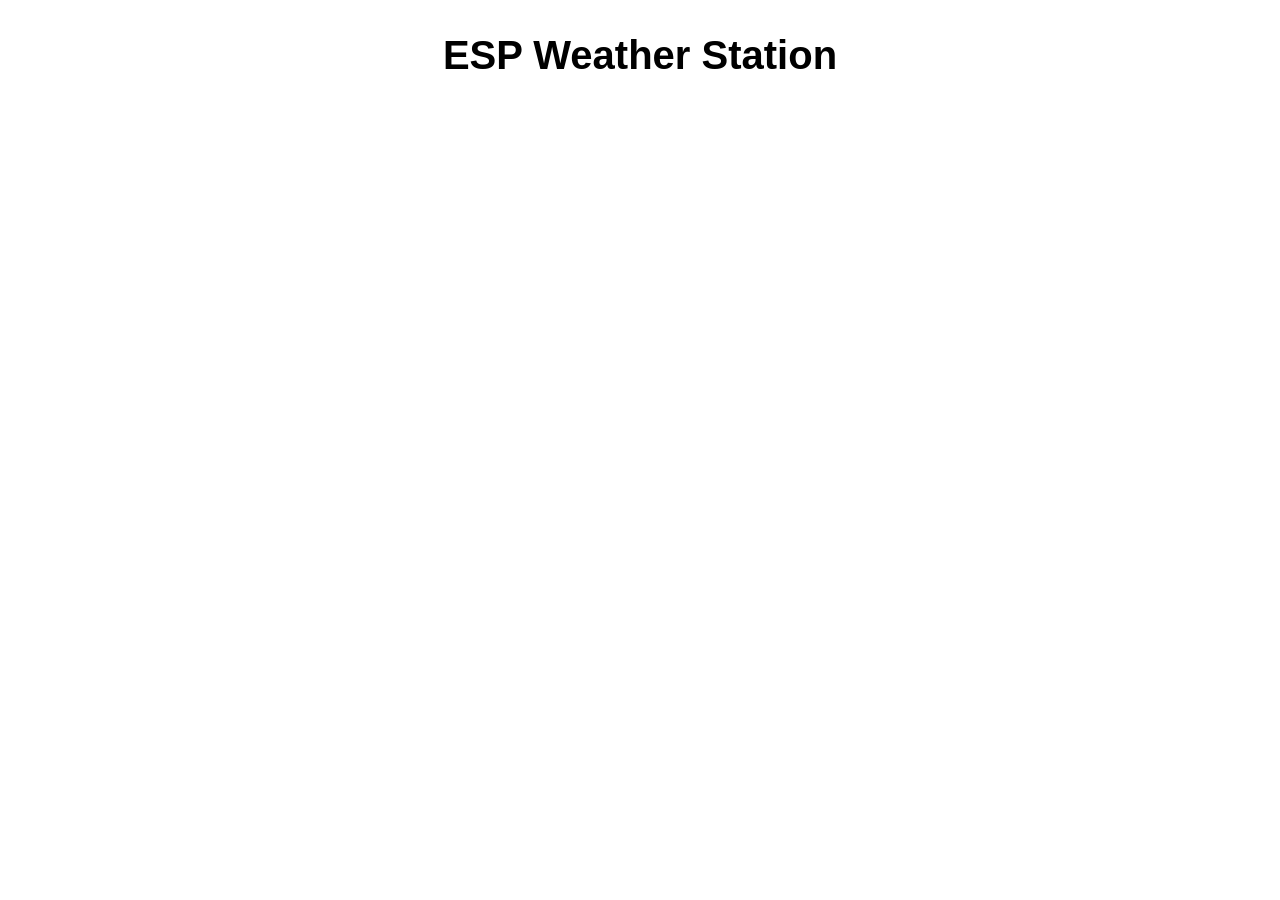
<file: Programas ESP8266/ejemplo ESP32/ESP_Chart_Web_Server/data/index.html>
<!DOCTYPE HTML><html>
<!-- Rui Santos - Complete project details at https://RandomNerdTutorials.com

Permission is hereby granted, free of charge, to any person obtaining a copy
of this software and associated documentation files.
The above copyright notice and this permission notice shall be included in all
copies or substantial portions of the Software. -->
<head>
  <meta name="viewport" content="width=device-width, initial-scale=1">
  <script src="https://code.highcharts.com/highcharts.js"></script>
  <style>
    body {
      min-width: 310px;
    	max-width: 800px;
    	height: 400px;
      margin: 0 auto;
    }
    h2 {
      font-family: Arial;
      font-size: 2.5rem;
      text-align: center;
    }
  </style>
</head>
<body>
  <h2>ESP Weather Station</h2>
  <div id="chart-temperature" class="container"></div>
  <div id="chart-humidity" class="container"></div>
  <div id="chart-pressure" class="container"></div>
</body>
<script>
var chartT = new Highcharts.Chart({
  chart:{ renderTo : 'chart-temperature' },
  title: { text: 'BME280 Temperature' },
  series: [{
    showInLegend: false,
    data: []
  }],
  plotOptions: {
    line: { animation: false,
      dataLabels: { enabled: true }
    },
    series: { color: '#059e8a' }
  },
  xAxis: { type: 'datetime',
    dateTimeLabelFormats: { second: '%H:%M:%S' }
  },
  yAxis: {
    title: { text: 'Temperature (Celsius)' }
    //title: { text: 'Temperature (Fahrenheit)' }
  },
  credits: { enabled: false }
});
setInterval(function ( ) {
  var xhttp = new XMLHttpRequest();
  xhttp.onreadystatechange = function() {
    if (this.readyState == 4 && this.status == 200) {
      var x = (new Date()).getTime(),
          y = parseFloat(this.responseText);
      //console.log(this.responseText);
      if(chartT.series[0].data.length > 40) {
        chartT.series[0].addPoint([x, y], true, true, true);
      } else {
        chartT.series[0].addPoint([x, y], true, false, true);
      }
    }
  };
  xhttp.open("GET", "/temperature", true);
  xhttp.send();
}, 30000 ) ;

var chartH = new Highcharts.Chart({
  chart:{ renderTo:'chart-humidity' },
  title: { text: 'BME280 Humidity' },
  series: [{
    showInLegend: false,
    data: []
  }],
  plotOptions: {
    line: { animation: false,
      dataLabels: { enabled: true }
    }
  },
  xAxis: {
    type: 'datetime',
    dateTimeLabelFormats: { second: '%H:%M:%S' }
  },
  yAxis: {
    title: { text: 'Humidity (%)' }
  },
  credits: { enabled: false }
});
setInterval(function ( ) {
  var xhttp = new XMLHttpRequest();
  xhttp.onreadystatechange = function() {
    if (this.readyState == 4 && this.status == 200) {
      var x = (new Date()).getTime(),
          y = parseFloat(this.responseText);
      //console.log(this.responseText);
      if(chartH.series[0].data.length > 40) {
        chartH.series[0].addPoint([x, y], true, true, true);
      } else {
        chartH.series[0].addPoint([x, y], true, false, true);
      }
    }
  };
  xhttp.open("GET", "/humidity", true);
  xhttp.send();
}, 30000 ) ;

var chartP = new Highcharts.Chart({
  chart:{ renderTo:'chart-pressure' },
  title: { text: 'BME280 Pressure' },
  series: [{
    showInLegend: false,
    data: []
  }],
  plotOptions: {
    line: { animation: false,
      dataLabels: { enabled: true }
    },
    series: { color: '#18009c' }
  },
  xAxis: {
    type: 'datetime',
    dateTimeLabelFormats: { second: '%H:%M:%S' }
  },
  yAxis: {
    title: { text: 'Pressure (hPa)' }
  },
  credits: { enabled: false }
});
setInterval(function ( ) {
  var xhttp = new XMLHttpRequest();
  xhttp.onreadystatechange = function() {
    if (this.readyState == 4 && this.status == 200) {
      var x = (new Date()).getTime(),
          y = parseFloat(this.responseText);
      //console.log(this.responseText);
      if(chartP.series[0].data.length > 40) {
        chartP.series[0].addPoint([x, y], true, true, true);
      } else {
        chartP.series[0].addPoint([x, y], true, false, true);
      }
    }
  };
  xhttp.open("GET", "/pressure", true);
  xhttp.send();
}, 30000 ) ;
</script>
</html>
</file>
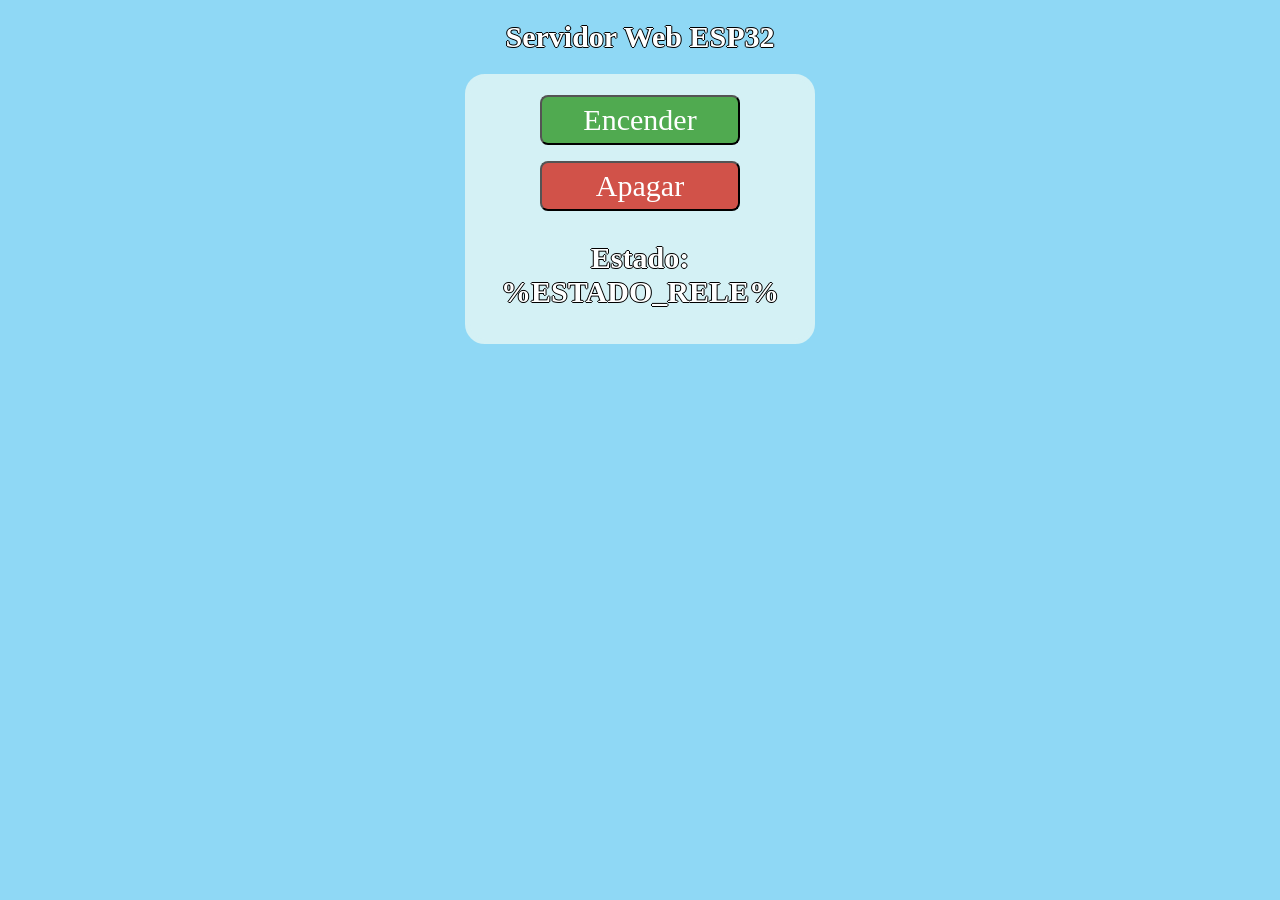
<file: Programas ESP8266/ejemplo ESP32/wifimanager_asyncro_esp32/data/index.html>
<!DOCTYPE html>
<html lang="en">
<head>
    <meta charset="UTF-8">
    <meta name="viewport" content="width=device-width, initial-scale=1.0">
    
    <title>Servidor Web Esp32</title>
    <link rel="stylesheet" href="estilos.css">
</head>
<body>
    <h1 class="titulo">Servidor Web ESP32</h1>

    <div class="caja">
        <p><button class="button button2" onclick=location.href="/Habit_1_ON"> Encender</button></p> 
        <p><button class="button" onclick=location.href="/Habit_1_OFF" >Apagar</button></p> 
        <p class="titulo">Estado: %ESTADO_RELE%</p>
    </div>
        
</body>
</html>
</file>
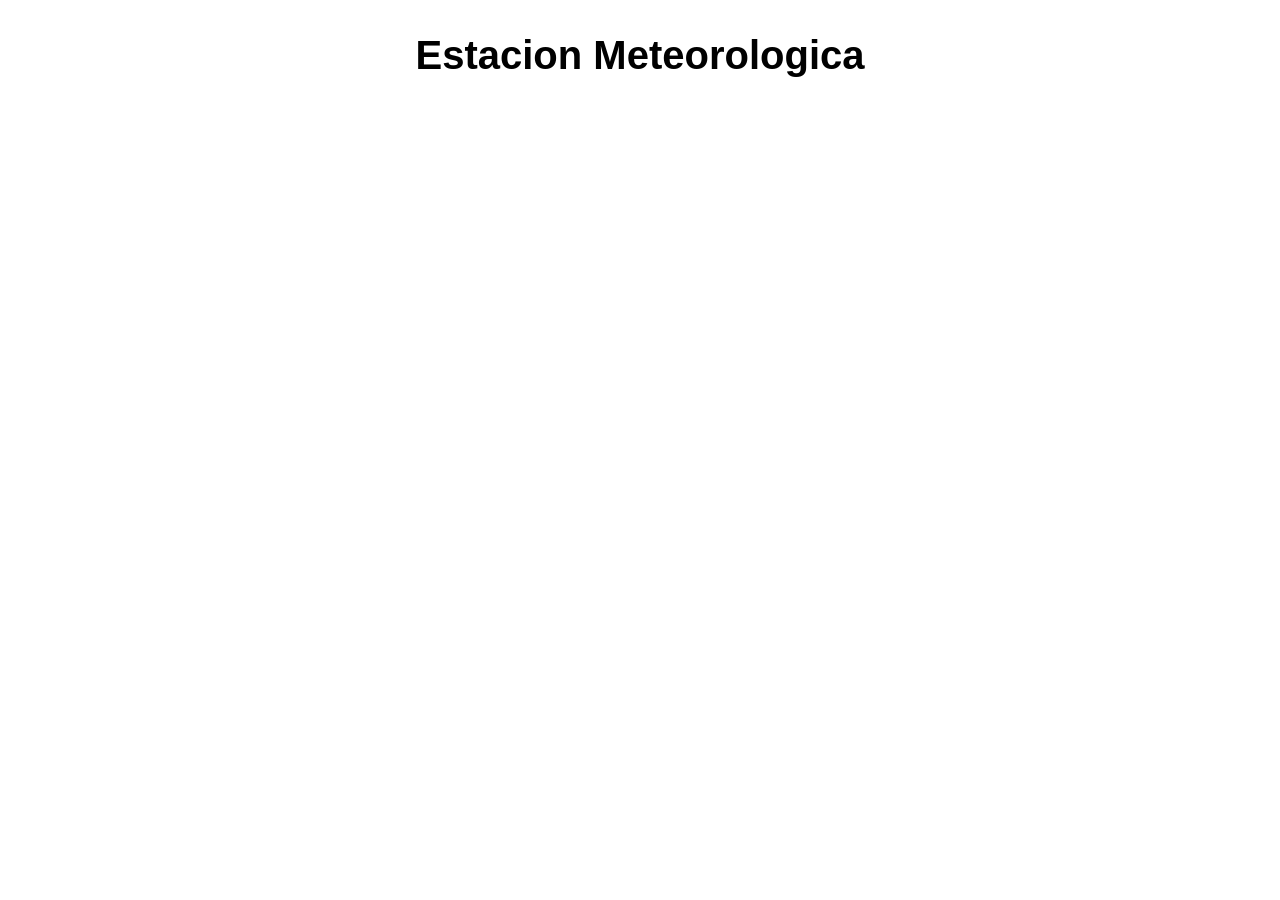
<file: Programas ESP8266/ejemplo ESP32/wifimanager_asyncro_esp32_sensor/data/index.html>
<!DOCTYPE HTML><html>
<!-- Rui Santos - Complete project details at https://RandomNerdTutorials.com

Permission is hereby granted, free of charge, to any person obtaining a copy
of this software and associated documentation files.
The above copyright notice and this permission notice shall be included in all
copies or substantial portions of the Software. -->
<head>
  <meta name="viewport" content="width=device-width, initial-scale=1">
  <!--<meta HTTP-EQUIV="Refresh" CONTENT="1">-->
  <script src="https://code.highcharts.com/highcharts.js"></script>
  <style>
    body {
      min-width: 310px;
    	max-width: 800px;
    	height: 400px;
      margin: 0 auto;
    }
    h2 {
      font-family: Arial;
      font-size: 2.5rem;
      text-align: center;
    }
  </style>
</head>
<body>
  <h2>Estacion Meteorologica</h2>
  <div id="chart-temperature" class="container"></div>
</body>
<script>
var chartT = new Highcharts.Chart({
  chart:{ renderTo : 'chart-temperature' },
  title: { text: 'Temperatura' },
  series: [{
    showInLegend: false,
    data: []
  }],
  plotOptions: {
    line: { animation: false,
      dataLabels: { enabled: true }
    },
    series: { color: '#059e8a' }
  },
  xAxis: { title: { text: 'Tiempo - Hora' } , type: 'datetime',
    
    dateTimeLabelFormats: { second: '%H:%M:%S' }
  },
  yAxis: {
    title: { text: 'Temperatura (Celsius)' }
    //title: { text: 'Temperature (Fahrenheit)' }
  },
  credits: { enabled: false }
});
setInterval(function ( ) {
  var xhttp = new XMLHttpRequest();
  xhttp.onreadystatechange = function() {
    if (this.readyState == 4 && this.status == 200) {
      var x = (new Date()).getTime(),
          y = parseFloat(this.responseText);
      //console.log(this.responseText);
      if(chartT.series[0].data.length > 40) {
        chartT.series[0].addPoint([x, y], true, true, true);
      } else {
        chartT.series[0].addPoint([x, y], true, false, true);
      }
    }
  };
  xhttp.open("GET", "/temperature", true);
  xhttp.send();
}, 5000 ) ;  //  controla en tiempo de actualizacion de datos en miles de segundo


</script>
</html>
</file>
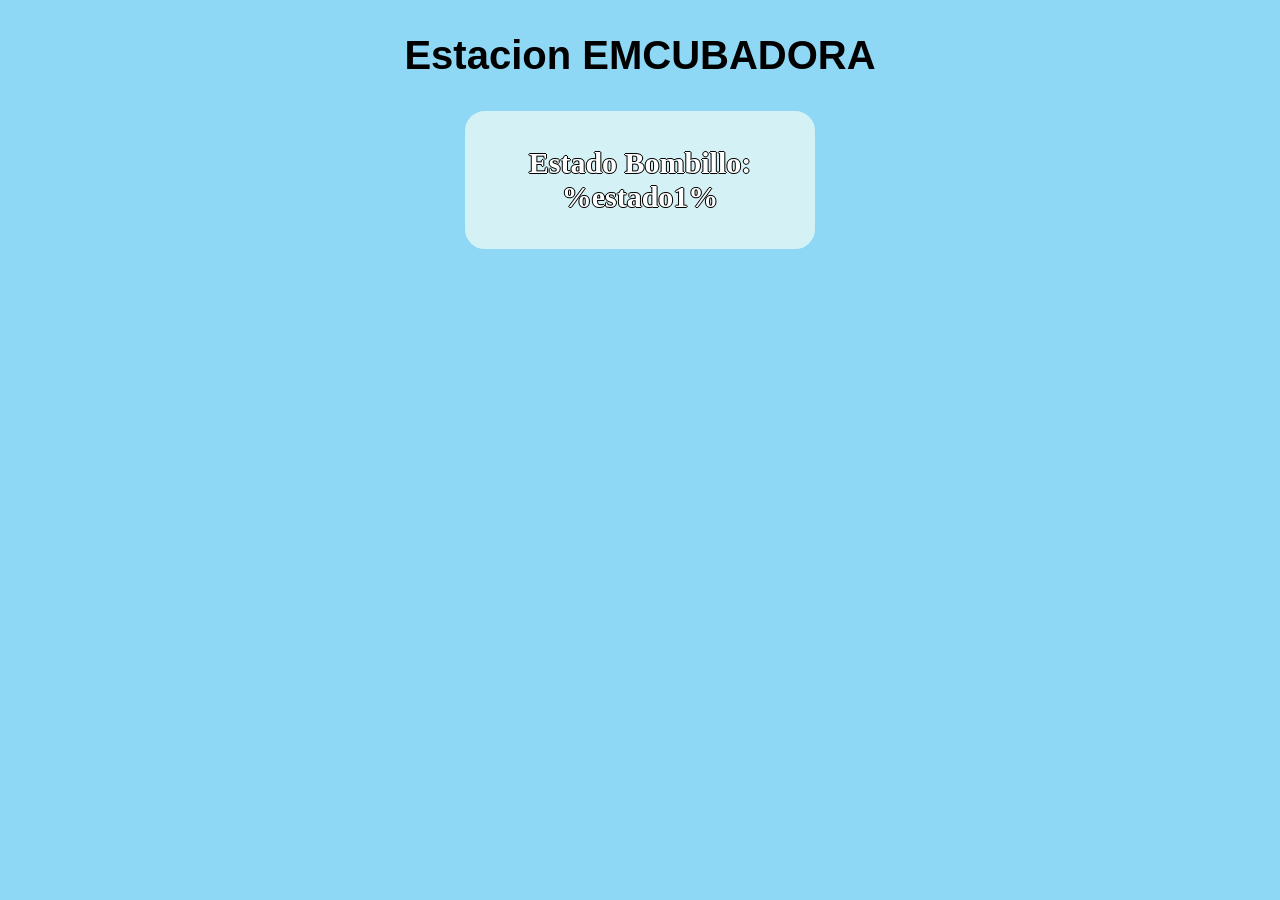
<file: Programas ESP8266/ejemplo ESP8266/esp8266_sensor_DHT_encubadora_lcd_i2c/data/index.html>
<!DOCTYPE HTML>
<html lang="en"></html>
<!-- Rui Santos - Complete project details at https://RandomNerdTutorials.com

Permission is hereby granted, free of charge, to any person obtaining a copy
of this software and associated documentation files.
The above copyright notice and this permission notice shall be included in all
copies or substantial portions of the Software. -->
<head>
  <meta charset="UTF-8">
  <meta name="viewport" content="width=device-width, initial-scale=1">
  <link rel="stylesheet" href="estilos.css">
  <!--<meta HTTP-EQUIV="Refresh" CONTENT="1">-->
  <script src="https://code.highcharts.com/highcharts.js"></script>
  <style>
    body {
      min-width: 310px;
    	max-width: 800px;
    	height: 400px;
      margin: 0 auto;
    }
    h2 {
      font-family: Arial;
      font-size: 2.5rem;
      text-align: center;
    }
  </style>
</head>
<body>
  <h2>Estacion EMCUBADORA</h2>
  <div class="caja">
    <p class="titulo">Estado Bombillo: %estado1%</p>
  </div>
  <div id="chart-temperature" class="container"></div>
  <div id="chart-humidity" class="container"></div>
</body>
<script>
var chartT = new Highcharts.Chart({
  chart:{ renderTo : 'chart-temperature' },
  title: { text: 'Temperatura' },
  series: [{
    showInLegend: false,
    data: []
  }],
  plotOptions: {
    line: { animation: false,
      dataLabels: { enabled: true }
    },
    series: { color: '#059e8a' }
  },
  xAxis: { title: { text: 'Tiempo - Hora' } , type: 'datetime',
    
    dateTimeLabelFormats: { second: '%H:%M:%S' }
  },
  yAxis: {
    title: { text: 'Temperatura (Celsius)' }
    //title: { text: 'Temperature (Fahrenheit)' }
  },
  credits: { enabled: false }
});
setInterval(function ( ) {
  var xhttp = new XMLHttpRequest();
  xhttp.onreadystatechange = function() {
    if (this.readyState == 4 && this.status == 200) {
      var x = (new Date()).getTime(),
          y = parseFloat(this.responseText);
      //console.log(this.responseText);
      if(chartT.series[0].data.length > 40) {
        chartT.series[0].addPoint([x, y], true, true, true);
      } else {
        chartT.series[0].addPoint([x, y], true, false, true);
      }
    }
  };
  xhttp.open("GET", "/temperature", true,);
  xhttp.send();
}, 5000 ) ;  //  controla en tiempo de actualizacion de datos en miles de segundo

var chartH = new Highcharts.Chart({
  chart:{ renderTo:'chart-humidity' },
  title: { text: 'Humidity' },
  series: [{
    showInLegend: false,
    data: []
  }],
  plotOptions: {
    line: { animation: false,
      dataLabels: { enabled: true }
    }
  },
  xAxis: {title: { text: 'Tiempo - Hora' },type: 'datetime',
    dateTimeLabelFormats: { second: '%H:%M:%S' }
  },
  yAxis: {
    title: { text: 'Humedad (%)' }
  },
  credits: { enabled: false }
});
setInterval(function ( ) {
  var xhttp = new XMLHttpRequest();
  xhttp.onreadystatechange = function() {
    if (this.readyState == 4 && this.status == 200) {
      var x = (new Date()).getTime(),
          y = parseFloat(this.responseText);
      //console.log(this.responseText);
      if(chartH.series[0].data.length > 40) {
        chartH.series[0].addPoint([x, y], true, true, true);
      } else {
        chartH.series[0].addPoint([x, y], true, false, true);
      }
    }
  };
  xhttp.open("GET", "/humidity", true);
  xhttp.send();
}, 5000 ) ;


</script>
</html>
</file>
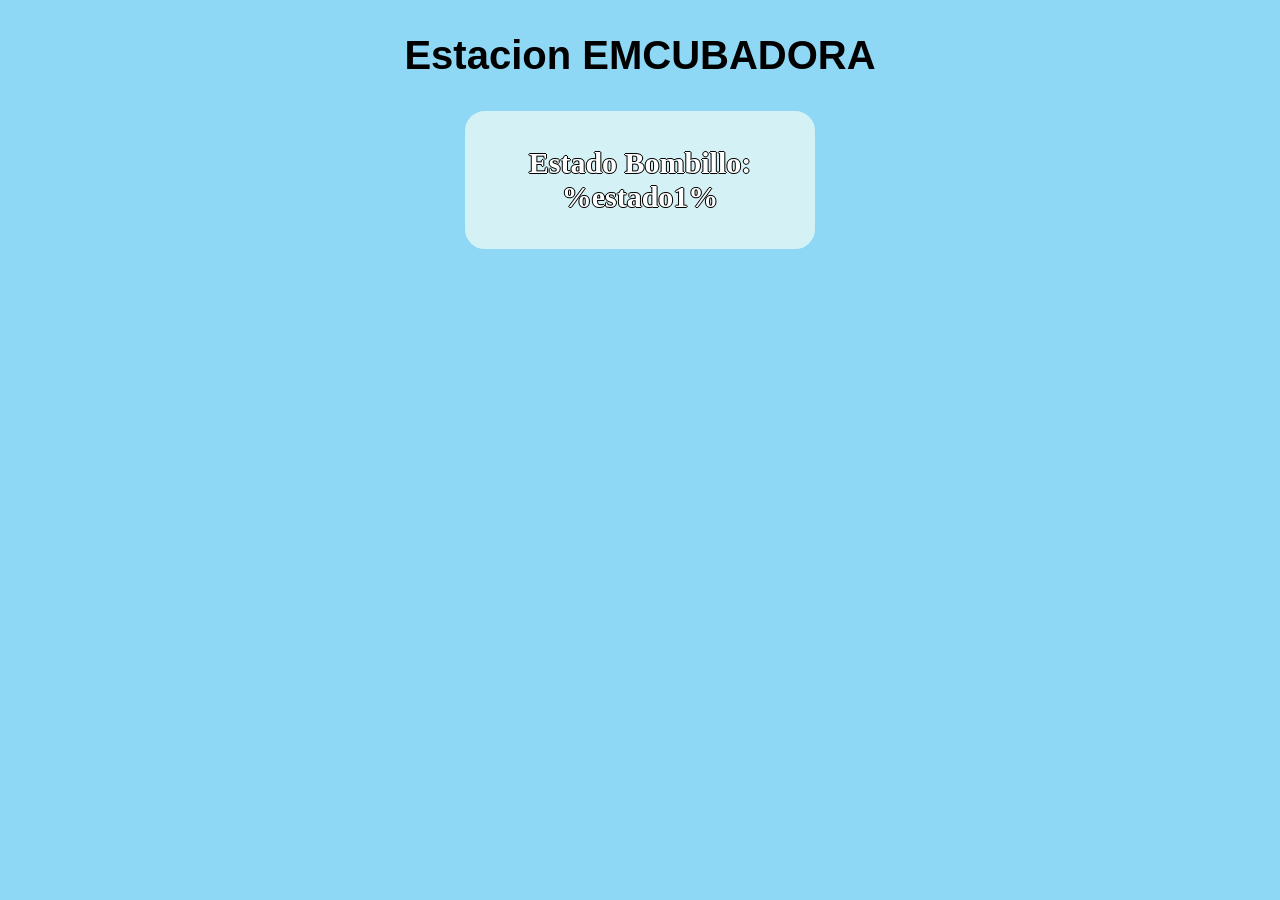
<file: Programas ESP8266/ejemplo ESP8266/esp8266_sensor_encubadora_lcd_i2c/data/index.html>
<!DOCTYPE HTML>
<html lang="en"></html>
<!-- Rui Santos - Complete project details at https://RandomNerdTutorials.com

Permission is hereby granted, free of charge, to any person obtaining a copy
of this software and associated documentation files.
The above copyright notice and this permission notice shall be included in all
copies or substantial portions of the Software. -->
<head>
  <meta charset="UTF-8">
  <meta name="viewport" content="width=device-width, initial-scale=1">
  <link rel="stylesheet" href="estilos.css">
  <!--<meta HTTP-EQUIV="Refresh" CONTENT="1">-->
  <script src="https://code.highcharts.com/highcharts.js"></script>
  <style>
    body {
      min-width: 310px;
    	max-width: 800px;
    	height: 400px;
      margin: 0 auto;
    }
    h2 {
      font-family: Arial;
      font-size: 2.5rem;
      text-align: center;
    }
  </style>
</head>
<body>
  <h2>Estacion EMCUBADORA</h2>
  <div class="caja">
    <p class="titulo">Estado Bombillo: %estado1%</p>
  </div>
  <div id="chart-temperature" class="container"></div>
</body>
<script>
var chartT = new Highcharts.Chart({
  chart:{ renderTo : 'chart-temperature' },
  title: { text: 'Temperatura' },
  series: [{
    showInLegend: false,
    data: []
  }],
  plotOptions: {
    line: { animation: false,
      dataLabels: { enabled: true }
    },
    series: { color: '#059e8a' }
  },
  xAxis: { title: { text: 'Tiempo - Hora' } , type: 'datetime',
    
    dateTimeLabelFormats: { second: '%H:%M:%S' }
  },
  yAxis: {
    title: { text: 'Temperatura (Celsius)' }
    //title: { text: 'Temperature (Fahrenheit)' }
  },
  credits: { enabled: false }
});
setInterval(function ( ) {
  var xhttp = new XMLHttpRequest();
  xhttp.onreadystatechange = function() {
    if (this.readyState == 4 && this.status == 200) {
      var x = (new Date()).getTime(),
          y = parseFloat(this.responseText);
      //console.log(this.responseText);
      if(chartT.series[0].data.length > 40) {
        chartT.series[0].addPoint([x, y], true, true, true);
      } else {
        chartT.series[0].addPoint([x, y], true, false, true);
      }
    }
  };
  xhttp.open("GET", "/temperature", true,);
  xhttp.send();
}, 5000 ) ;  //  controla en tiempo de actualizacion de datos en miles de segundo


</script>
</html>
</file>
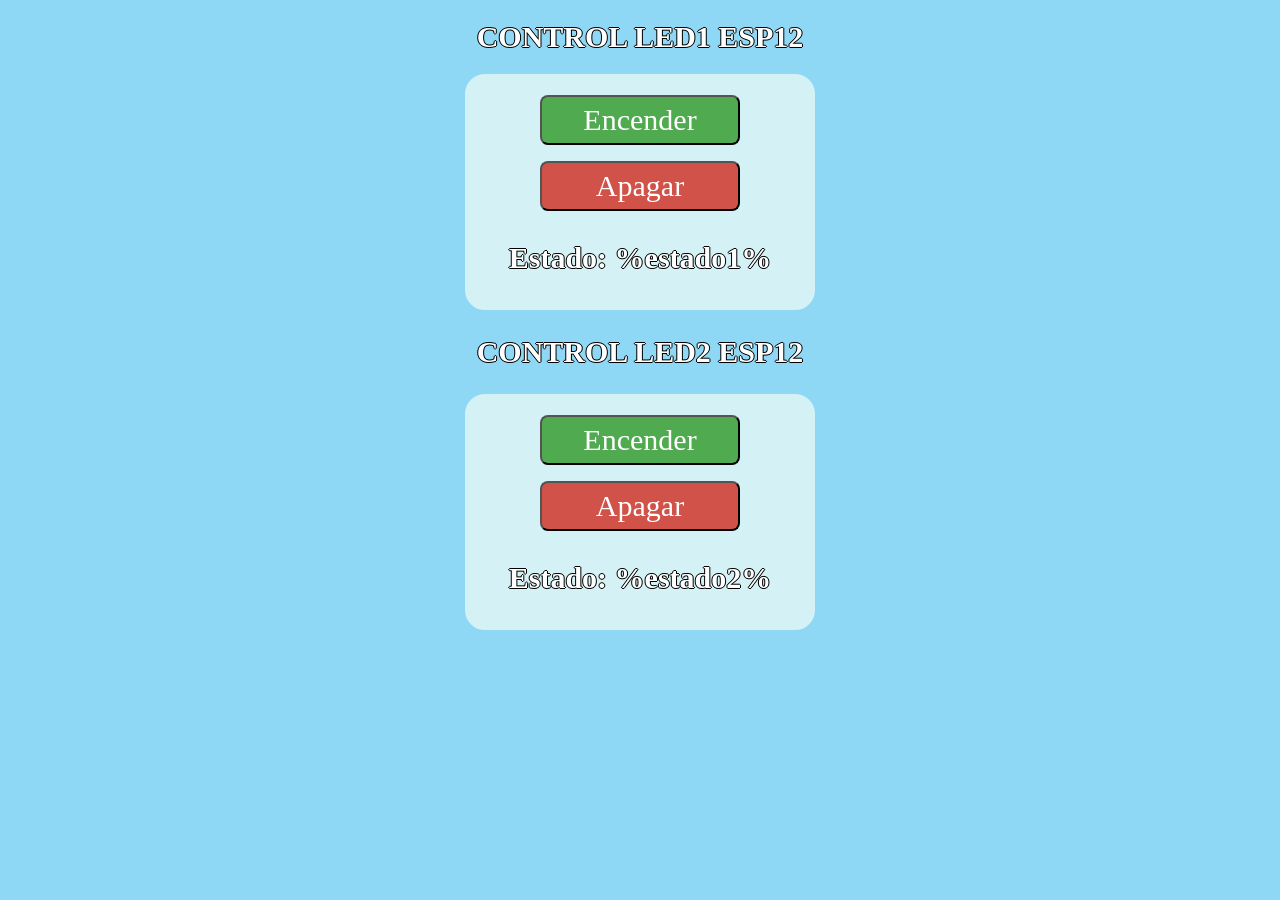
<file: Programas ESP8266/ejemplo ESP8266/wifimanager_asyncro_esp12/data/index.html>
<!DOCTYPE html>
<html lang="en">
<head>
    <meta charset="UTF-8">
    <meta name="viewport" content="width=device-width, initial-scale=1.0">
    
    <title>CONTROL LEDS ESP12</title>
    <link rel="stylesheet" href="estilos.css">
</head>
<body>
    <h1 class="titulo">CONTROL LED1 ESP12</h1>

    <div class="caja">
        <p><button class="button button2" onclick=location.href="/Habit_1_ON"> Encender</button></p> 
        <p><button class="button" onclick=location.href="/Habit_1_OFF" >Apagar</button></p> 
        <p class="titulo">Estado: %estado1%</p>
    </div>

    <h2 class="titulo">CONTROL LED2 ESP12</h2>

    <div class="caja">
        <p><button class="button button2" onclick=location.href="/Habit_2_ON"> Encender</button></p> 
        <p><button class="button" onclick=location.href="/Habit_2_OFF" >Apagar</button></p> 
        <p class="titulo">Estado: %estado2%</p>
    </div>
        
</body>
</html>
</file>
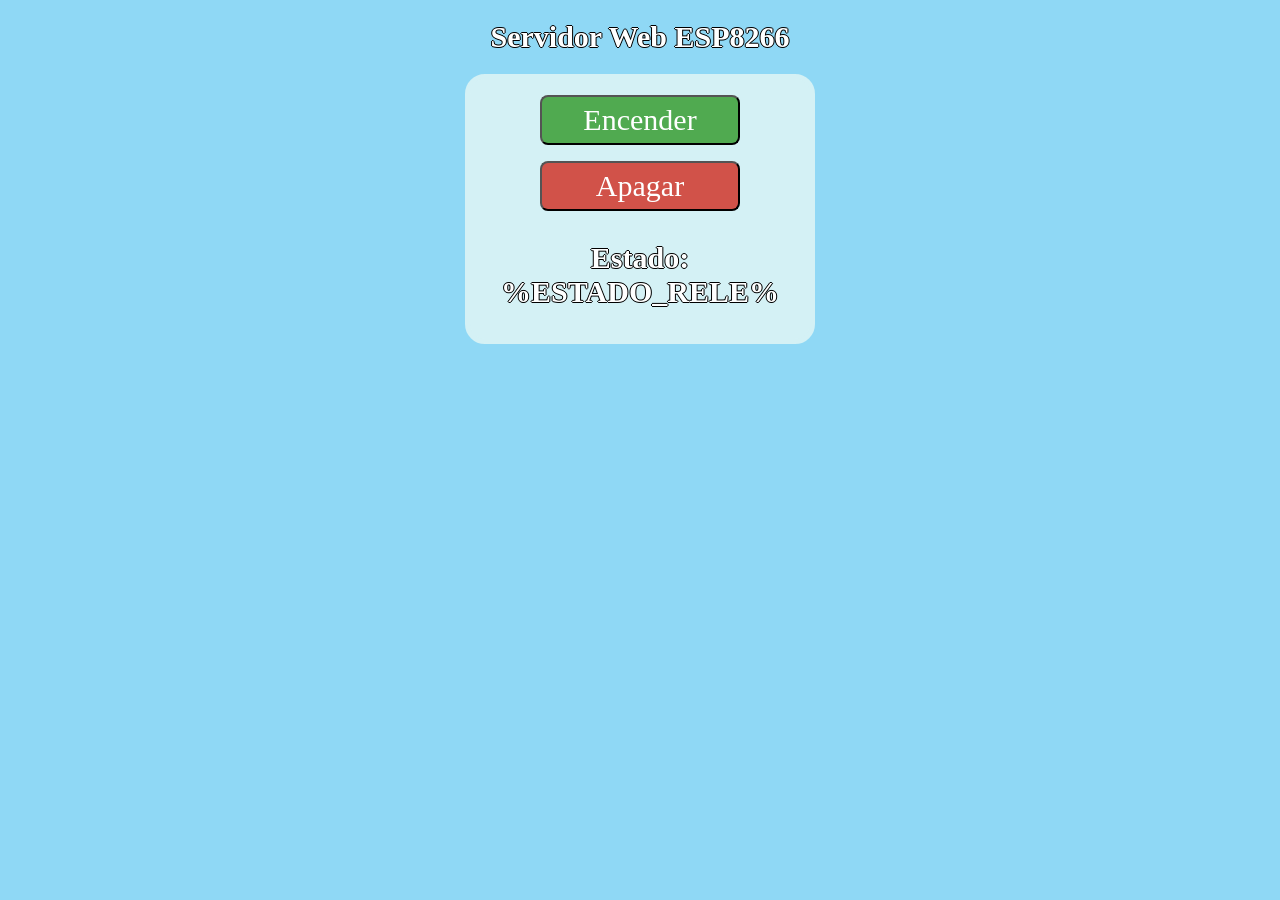
<file: Programas ESP8266/ejemplo ESP32/MODULO CON CARGA EN FLAS/ESP8266_SPIFSS_Async_WebServer/data/index.html>
<!DOCTYPE html>
<html lang="en">
<head>
    <meta charset="UTF-8">
    <meta name="viewport" content="width=device-width, initial-scale=1.0">
    <title>Servidor Web Esp8266</title>
    <link rel="stylesheet" href="estilos.css">
</head>
<body>
    <h1 class="titulo">Servidor Web ESP8266</h1>

    <div class="caja">
        <p><button class="button button2" onclick=location.href="/RELE=ON"> Encender</button></p> 
        <p><button class="button" onclick=location.href="/RELE=OFF" >Apagar</button></p> 
        <p class="titulo">Estado: %ESTADO_RELE%</p>
    </div>
        
</body>
</html>
</file>
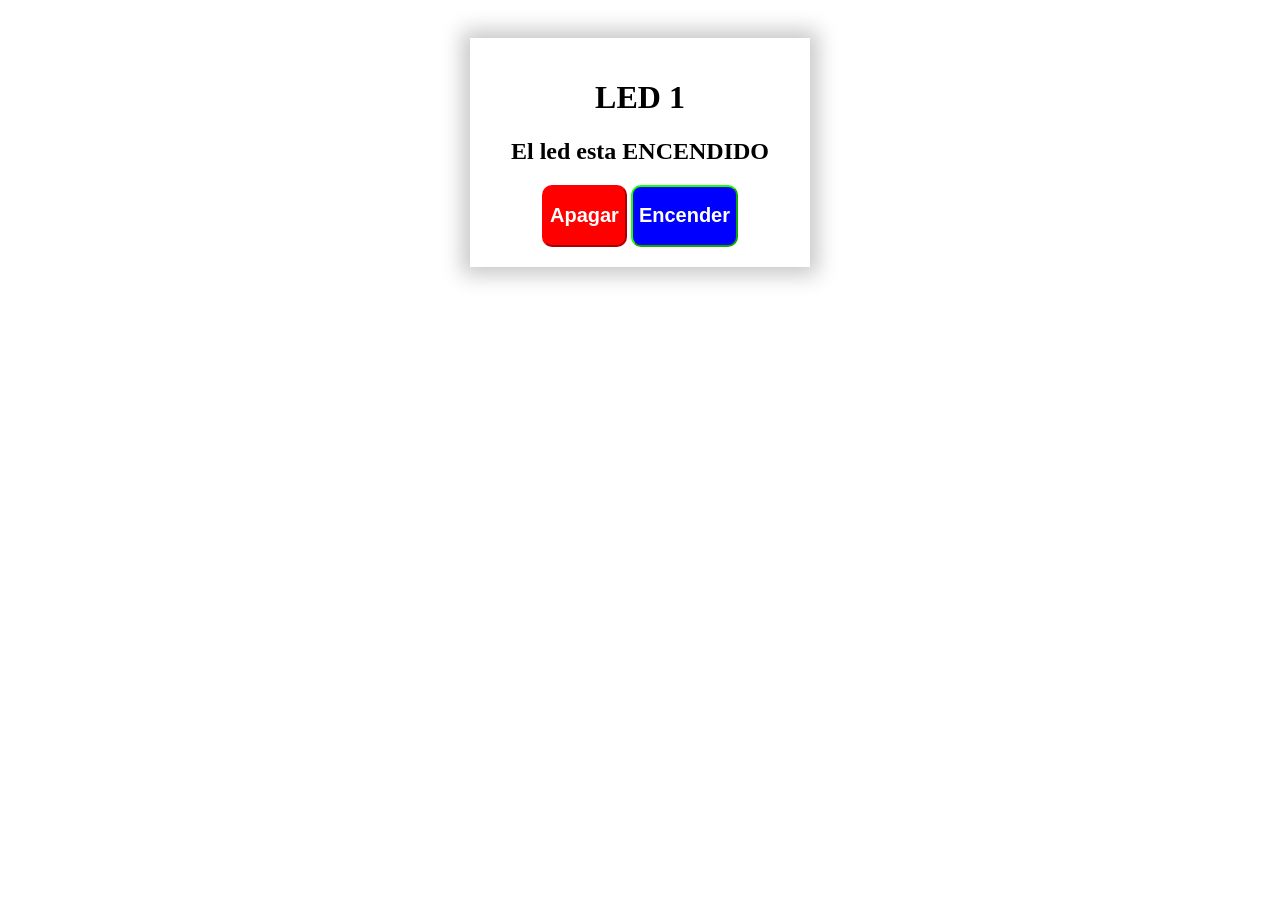
<file: Programas ESP8266/ejemplo ESP32/paginaweb.html>
<!DOCTYPE html>
<html lang="en">
<head>
    <meta charset="UTF-8">
    <meta name="viewport" content="width=device-width, initial-scale=1.0">
    <title>Control de LED</title>
</head>
<body style='font-family: Century gothic; width: 800;'>
    <center>
    <div style='box-shadow: 0px 0px 20px 8px rgba(0,0,0,0.22); padding: 20px; width: 300px; display: inline-block; margin: 30px;'> 
        <h1>LED 1</h1>
        <h2>El led esta ENCENDIDO</h2>
        <button style='background-color:red;  color:white; border-radius: 10px; border-color: rgb(255, 0, 0);' 
            type='button' href='192.168.2.184/LED=OFF'><h2>Apagar</h2>
        </button>
        <button style='background-color:blue; color:white; border-radius: 10px; border-color: rgb(25, 255, 4);' 
            type='button' href='192.168.2.184/LED=ON'><h2>Encender</h2>
        </button>
    </div>
</center>
</body>
</html>
</file>
<file: Programas ESP8266/ejemplo ESP32/wifimanager_asyncro_esp32/data/estilos.css>
body{
    background-color: rgb(143, 216, 245);
}
.titulo{
    text-align: center; 
    font-family: Arial Black; 
    font-weight: bold; 
    font-size: 30px; 
    color: #fff; 
    text-shadow: -1px 0 #000, 0 1px #000, 1px 0 #000, 0 -1px #000;
}
.caja{
    background-color: rgb(212, 241, 245);
    width: 340px;
    margin: auto;
    text-align: center;
    border: rgb(212, 241, 245) 5px solid;
    border-radius: 20px;
}
.button {
    background-color: rgb(209, 82, 73);
    color: white;
    width: 200px;
    height: 50px;
    border-radius: 8px;
    font-family: fantasy;
    font-size: 30px;
    transition-duration: 0.4s;
  }
.button:hover {
    background-color: #d63232;
    color: white;
  }
.button2{
    background-color: rgb(80, 170, 80);
}
.button2:hover{
    background-color: rgb(36, 122, 36);
    color: white;
}
</file>
<file: Programas ESP8266/ejemplo ESP8266/esp8266_sensor_DHT_encubadora_lcd_i2c/data/estilos.css>
body{
    background-color: rgb(143, 216, 245);
}
.titulo{
    text-align: center; 
    font-family: Arial Black; 
    font-weight: bold; 
    font-size: 30px; 
    color: #fff; 
    text-shadow: -1px 0 #000, 0 1px #000, 1px 0 #000, 0 -1px #000;
}
.caja{
    background-color: rgb(212, 241, 245);
    width: 340px;
    margin: auto;
    text-align: center;
    border: rgb(212, 241, 245) 5px solid;
    border-radius: 20px;
}
.button {
    background-color: rgb(209, 82, 73);
    color: white;
    width: 200px;
    height: 50px;
    border-radius: 8px;
    font-family: fantasy;
    font-size: 30px;
    transition-duration: 0.4s;
  }
.button:hover {
    background-color: #d63232;
    color: white;
  }
.button2{
    background-color: rgb(80, 170, 80);
}
.button2:hover{
    background-color: rgb(36, 122, 36);
    color: white;
}
</file>
<file: Programas ESP8266/ejemplo ESP8266/esp8266_sensor_encubadora_lcd_i2c/data/estilos.css>
body{
    background-color: rgb(143, 216, 245);
}
.titulo{
    text-align: center; 
    font-family: Arial Black; 
    font-weight: bold; 
    font-size: 30px; 
    color: #fff; 
    text-shadow: -1px 0 #000, 0 1px #000, 1px 0 #000, 0 -1px #000;
}
.caja{
    background-color: rgb(212, 241, 245);
    width: 340px;
    margin: auto;
    text-align: center;
    border: rgb(212, 241, 245) 5px solid;
    border-radius: 20px;
}
.button {
    background-color: rgb(209, 82, 73);
    color: white;
    width: 200px;
    height: 50px;
    border-radius: 8px;
    font-family: fantasy;
    font-size: 30px;
    transition-duration: 0.4s;
  }
.button:hover {
    background-color: #d63232;
    color: white;
  }
.button2{
    background-color: rgb(80, 170, 80);
}
.button2:hover{
    background-color: rgb(36, 122, 36);
    color: white;
}
</file>
<file: Programas ESP8266/ejemplo ESP8266/wifimanager_asyncro_esp12/data/estilos.css>
body{
    background-color: rgb(143, 216, 245);
}
.titulo{
    text-align: center; 
    font-family: Arial Black; 
    font-weight: bold; 
    font-size: 30px; 
    color: #fff; 
    text-shadow: -1px 0 #000, 0 1px #000, 1px 0 #000, 0 -1px #000;
}
.caja{
    background-color: rgb(212, 241, 245);
    width: 340px;
    margin: auto;
    text-align: center;
    border: rgb(212, 241, 245) 5px solid;
    border-radius: 20px;
}
.button {
    background-color: rgb(209, 82, 73);
    color: white;
    width: 200px;
    height: 50px;
    border-radius: 8px;
    font-family: fantasy;
    font-size: 30px;
    transition-duration: 0.4s;
  }
.button:hover {
    background-color: #d63232;
    color: white;
  }
.button2{
    background-color: rgb(80, 170, 80);
}
.button2:hover{
    background-color: rgb(36, 122, 36);
    color: white;
}
</file>
<file: Programas ESP8266/ejemplo ESP32/MODULO CON CARGA EN FLAS/ESP8266_SPIFSS_Async_WebServer/data/estilos.css>
body{
    background-color: rgb(143, 216, 245);
}
.titulo{
    text-align: center; 
    font-family: Arial Black; 
    font-weight: bold; 
    font-size: 30px; 
    color: #fff; 
    text-shadow: -1px 0 #000, 0 1px #000, 1px 0 #000, 0 -1px #000;
}
.caja{
    background-color: rgb(212, 241, 245);
    width: 340px;
    margin: auto;
    text-align: center;
    border: rgb(212, 241, 245) 5px solid;
    border-radius: 20px;
}
.button {
    background-color: rgb(209, 82, 73);
    color: white;
    width: 200px;
    height: 50px;
    border-radius: 8px;
    font-family: fantasy;
    font-size: 30px;
    transition-duration: 0.4s;
  }
.button:hover {
    background-color: #d63232;
    color: white;
  }
.button2{
    background-color: rgb(80, 170, 80);
}
.button2:hover{
    background-color: rgb(36, 122, 36);
    color: white;
}
</file>
